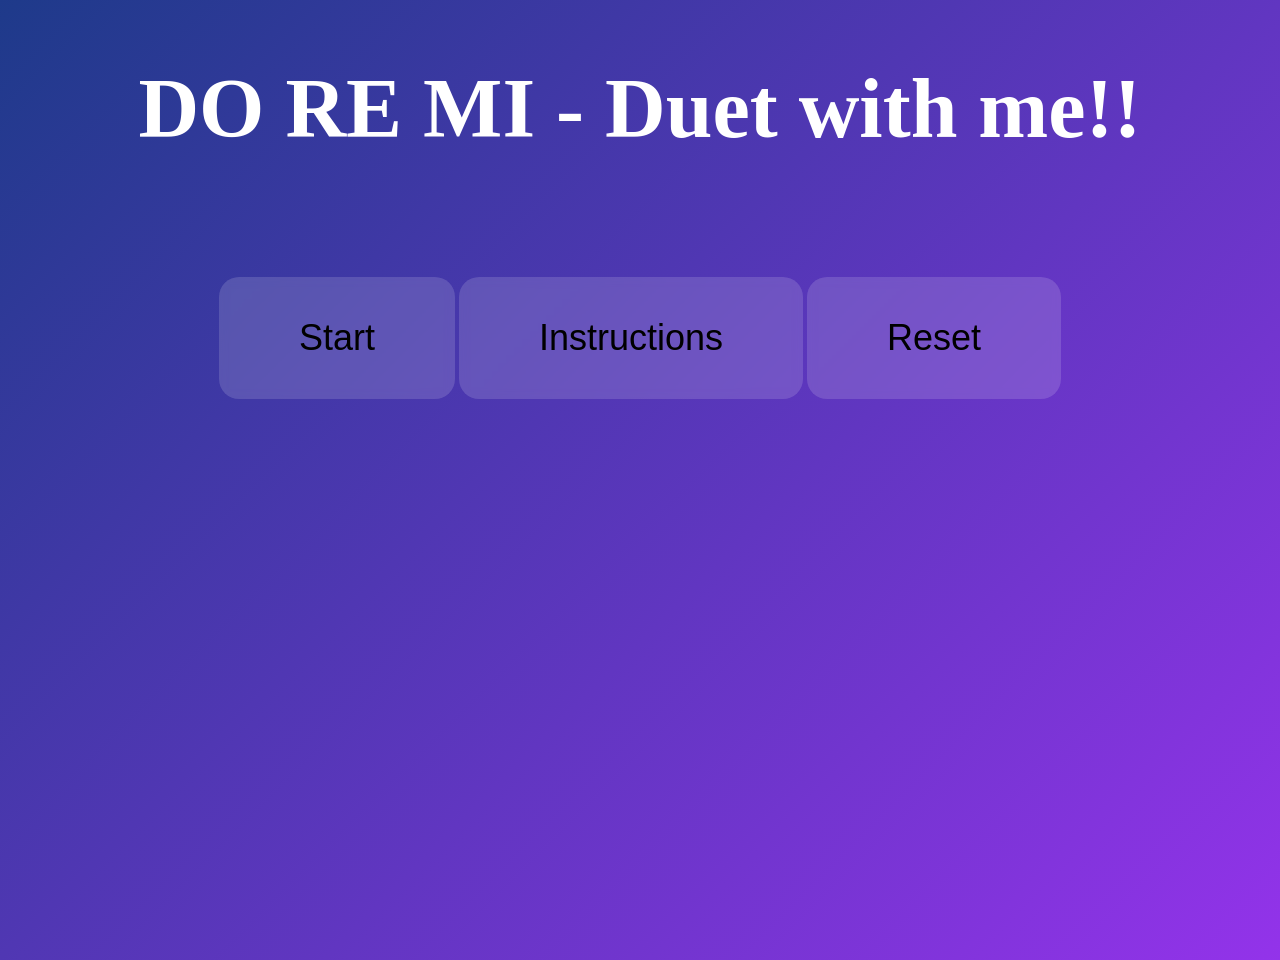
<file: index.html>
<!doctype html>
<html lang="en">
  <head>
    <meta charset="UTF-8" />
    <meta name="viewport" content="width=device-width, initial-scale=1.0" />
    <title>DO RE MI - Duet with me!</title>
    <link rel="stylesheet" href="style.css" />
  </head>
  <body>
    <main id="game-container">
      <h1>DO RE MI - Duet with me!!</h1>

      <h2 id="message"></h2>

      <div id="maze" class="hidden">
        <div class="cell" id="cell-0"></div>
        <div class="cell" id="cell-1"></div>
        <div class="cell" id="cell-2"></div>
        <div class="cell" id="cell-3"></div>
        <div class="cell" id="cell-4"></div>
        <div class="cell" id="cell-5"></div>
        <div class="cell" id="cell-6"></div>
        <div class="cell" id="cell-7"></div>
        <div class="cell" id="cell-8"></div>
      </div>

      <div id="controls" class="hidden">
        <button id="do">Do</button>
        <button id="re">Re</button>
        <button id="mi">Mi</button>
        <button id="fa">Fa</button>
      </div>

      <div id="game-over" class="hidden">
        <h2>YOU LOST!</h2>
        <button id="restart">Play Again</button>
      </div>

      <div id="game-actions">
        <button id="start">Start</button>
        <button id="instructions">Instructions</button>
        <button id="reset">Reset</button>
      </div>
    </main>
    <script src="sound.js"></script>
    <script src="script.js"></script>
  </body>
</html>

<!-- you can actually <div class="hidden" id="maze"></div> it's a Key-value Pair-->
<!-- class="cell" is for styling / grouping -->
<!-- id="cell-0" is unique identifier -->
<!-- id vs class , id must be unique , #id -->
<!-- class can be use on many elements -->
<!-- example element.classList.add("hidden"); -->
<!-- element.classList.remove("hidden"); -->
</file>
<file: style.css>
body {
  margin: 0;
}

main {
  background: linear-gradient(135deg, #1e3a8a, #9333ea);
  color: #f8fafc;
  display: flex;
  flex-direction: column;
  align-items: center;

  padding-top: 60px;
  min-height: 100vh;
  gap: 40px;
  /* margin: 0; */
}

h1 {
  font-size: 84px;
  font-weight: bold;
  color: white;
  margin: 0;
}

#maze {
  display: grid;
  grid-template-columns: repeat(3, 250px);
  gap: 5px;
  background-color: rgba(255, 255, 255, 0.1);
  padding: 8px;
  border-radius: 12px;
}

button {
  padding: 40px 80px;
  font-size: 36px;
  border-radius: 20px;
  background-color: rgba(255, 255, 255, 0.15);
  color: black;
  border: none;
  backdrop-filter: blur(5px);
  transition: all 0.2s ease;
}

button:hover {
  background-color: rgba(255, 255, 255, 0.3);
  transform: scale(1.08);
}

button:active {
  transform: scale(0.95);
}

#controls {
  display: flex;
  gap: 10px;
}

#controls button {
  padding: 60px 120px;
  font-size: 48px;
}

.cell {
  width: 250px;
  height: 250px;
  background-color: rgba(255, 255, 255, 0.15);
  border-radius: 12px;
  display: flex;
  justify-content: center; /*this centers the left right */
  align-items: center; /*this centers top and bottom*/
  font-size: 120px;
  transition: all 0.2s ease;
}

.visited {
  background-color: rgba(255, 255, 255, 0.25);
}

.current {
  background-color: #38bdf8;
  box-shadow: 0 0 25px #38bdf8;
  transform: scale(1.05);
}

#message {
  font-size: 80px;
  font-weight: bold;
  color: #e2e8f0;
  margin: 20px 0px;
  letter-spacing: 2px;
  white-space: pre-line;
}

#maze.hidden, /* WOW you can do this. */
#controls.hidden {
  display: none;
}
/* #Amaze (ID selector) is stronger than .hidden(class selector) */

#game-over.hidden {
  display: none;
}

#game-over {
  position: fixed;
  top: 0;
  left: 0;
  width: 100%;
  height: 100%;
  background: rgba(0, 0, 0, 0.85);
  display: flex;
  flex-direction: column;
  justify-content: center;
  align-items: center;
  font-size: 40px;
  z-index: 1000;
}

.hidden {
  display: none;
}

#game-over h2 {
  font-size: 200px;
  font-weight: bold;
  color: #f87171;
  text-shadow: 0 0 20px #f87171;
  margin-bottom: 20px;
}
</file>
